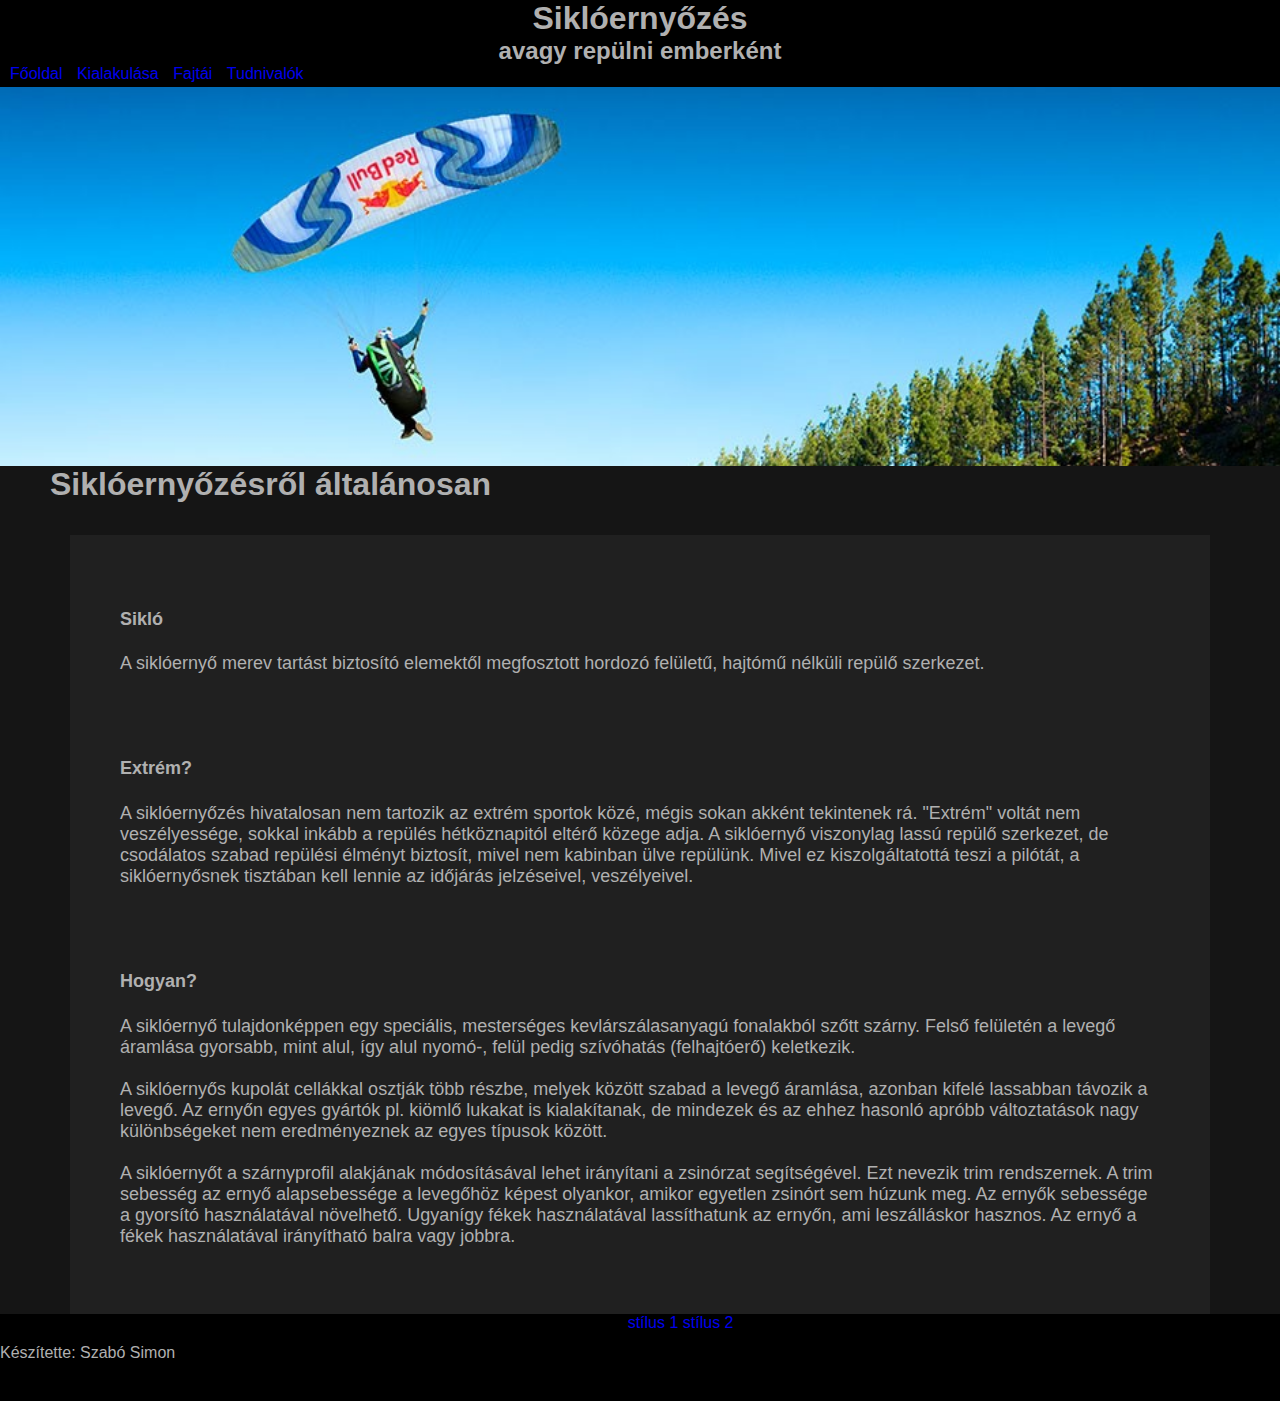
<file: index.html>
<!DOCTYPE html>
<html lang="hu">

<head>
    <title>Siklóernyő</title>
    <link href="style.css" type="text/css" rel="stylesheet">
    <meta charset="UTF-8">
</head>


<body>
    <header>
        <h1>Siklóernyőzés</h1>
        <h2>avagy repülni emberként</h2>
        <nav>
            <ul>
                <li><a href="index.html">Főoldal</a></li>
                <li><a href="kialakulasa.html">Kialakulása</a></li>
                <li><a href="fajtai.html">Fajtái</a></li>
                <li><a href="tudni.html">Tudnivalók</a></li>
            </ul>
        </nav>
    </header>
    <img src="1.jpg" alt="paragliding">
    <section>
        <h3>Siklóernyőzésről általánosan</h3>
        <article>
            <h4>Sikló</h4>
            <p>A siklóernyő merev tartást biztosító elemektől megfosztott hordozó felületű, hajtómű nélküli repülő szerkezet.</p><br><br>
            <h4>Extrém?</h4>
            <p>A siklóernyőzés hivatalosan nem tartozik az extrém sportok közé, mégis sokan akként tekintenek rá. "Extrém" voltát nem veszélyessége, sokkal inkább a repülés hétköznapitól eltérő közege adja. A siklóernyő viszonylag lassú repülő szerkezet,
                de csodálatos szabad repülési élményt biztosít, mivel nem kabinban ülve repülünk. Mivel ez kiszolgáltatottá teszi a pilótát, a siklóernyősnek tisztában kell lennie az időjárás jelzéseivel, veszélyeivel.</p><br><br>
            <h4>Hogyan?</h4>
            <p>A siklóernyő tulajdonképpen egy speciális, mesterséges kevlárszálasanyagú fonalakból szőtt szárny. Felső felületén a levegő áramlása gyorsabb, mint alul, így alul nyomó-, felül pedig szívóhatás (felhajtóerő) keletkezik.<br><br> A siklóernyős
                kupolát cellákkal osztják több részbe, melyek között szabad a levegő áramlása, azonban kifelé lassabban távozik a levegő. Az ernyőn egyes gyártók pl. kiömlő lukakat is kialakítanak, de mindezek és az ehhez hasonló apróbb változtatások
                nagy különbségeket nem eredményeznek az egyes típusok között.<br><br> A siklóernyőt a szárnyprofil alakjának módosításával lehet irányítani a zsinórzat segítségével. Ezt nevezik trim rendszernek. A trim sebesség az ernyő alapsebessége
                a levegőhöz képest olyankor, amikor egyetlen zsinórt sem húzunk meg. Az ernyők sebessége a gyorsító használatával növelhető. Ugyanígy fékek használatával lassíthatunk az ernyőn, ami leszálláskor hasznos. Az ernyő a fékek használatával
                irányítható balra vagy jobbra.</p>
        </article>
    </section>
    <script>
        function changeCSS(cssFile, cssLinkIndex) {

            var oldlink = document.getElementsByTagName("link").item(cssLinkIndex);

            var newlink = document.createElement("link");
            newlink.setAttribute("rel", "stylesheet");
            newlink.setAttribute("type", "text/css");
            newlink.setAttribute("href", cssFile);

            document.getElementsByTagName("head").item(0).replaceChild(newlink, oldlink);
        }
    </script>
    <footer>
        <span>Készítette: Szabó Simon</span>
        <a href="#" onclick="changeCSS('style.css', 0);">stílus 1</a>
        <a href="#" onclick="changeCSS('stylediff.css', 0);">stílus 2</a>
    </footer>
</body>

</html>
</file>
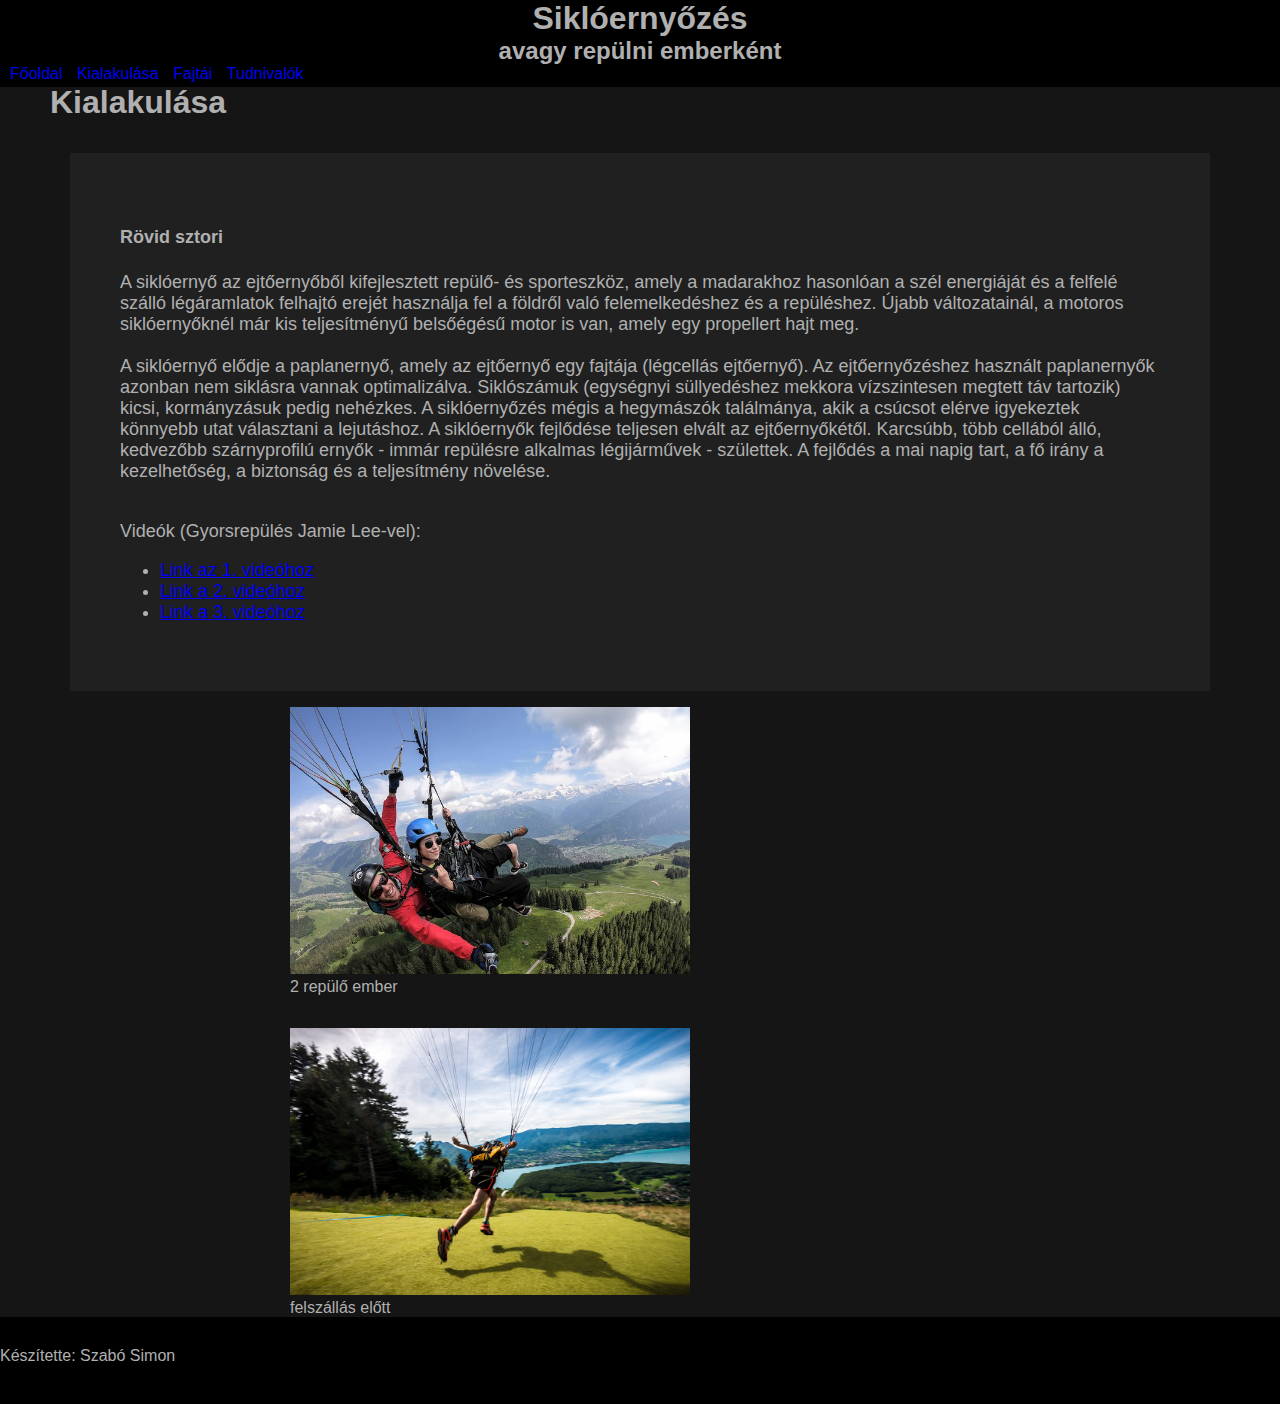
<file: kialakulasa.html>
<!DOCTYPE html>
<html lang="hu">

<head>
    <title>Siklóernyő | Kialakulása</title>
    <link href="style2.css" type="text/css" rel="stylesheet">
    <meta charset="UTF-8">
</head>


<body>
    <header>
        <h1>Siklóernyőzés</h1>
        <h2>avagy repülni emberként</h2>
        <nav>
            <ul>
                <li><a href="index.html">Főoldal</a></li>
                <li><a href="kialakulasa.html">Kialakulása</a></li>
                <li><a href="fajtai.html">Fajtái</a></li>
                <li><a href="tudni.html">Tudnivalók</a></li>
            </ul>
        </nav>
    </header>
    <section>
        <h3>Kialakulása</h3>
        <article>
            <h4>Rövid sztori</h4>
            <p>
                A siklóernyő az ejtőernyőből kifejlesztett repülő- és sporteszköz, amely a madarakhoz hasonlóan a szél energiáját és a felfelé szálló légáramlatok felhajtó erejét használja fel a földről való felemelkedéshez és a repüléshez. Újabb változatainál, a motoros
                siklóernyőknél már kis teljesítményű belsőégésű motor is van, amely egy propellert hajt meg.<br><br> A siklóernyő elődje a paplanernyő, amely az ejtőernyő egy fajtája (légcellás ejtőernyő). Az ejtőernyőzéshez használt paplanernyők
                azonban nem siklásra vannak optimalizálva. Siklószámuk (egységnyi süllyedéshez mekkora vízszintesen megtett táv tartozik) kicsi, kormányzásuk pedig nehézkes. A siklóernyőzés mégis a hegymászók találmánya, akik a csúcsot elérve igyekeztek
                könnyebb utat választani a lejutáshoz. A siklóernyők fejlődése teljesen elvált az ejtőernyőkétől. Karcsúbb, több cellából álló, kedvezőbb szárnyprofilú ernyők - immár repülésre alkalmas légijárművek - születtek. A fejlődés a mai napig
                tart, a fő irány a kezelhetőség, a biztonság és a teljesítmény növelése.<br><br></p>
            <aside>Videók (Gyorsrepülés Jamie Lee-vel):
                <ul>
                    <li><a href="https://www.youtube.com/watch?v=Mc6VabRenn0">Link az 1. videóhoz</a></li>
                    <li><a href="https://www.youtube.com/watch?v=a7wOpllzC94&t=83s">Link a 2. videóhoz</a></li>
                    <li><a href="https://www.youtube.com/watch?v=NH_O0Qz3KJE">Link a 3. videóhoz</a></li>
                </ul>
            </aside>
        </article>
        <figure>
            <img src="2.jpg">
            <figcaption>2 repülő ember</figcaption>
        </figure>
        <figure>
            <img src="3.jpg">
            <figcaption>felszállás előtt</figcaption>
        </figure>
    </section>
    <footer>
        <span>Készítette: Szabó Simon</span>
    </footer>
</body>

</html>
</file>
<file: style.css>
html {
    font-family: Arial, Helvetica, sans-serif;
}

header {
    background-color: black;
    margin: 0;
    padding: 0;
    border: 0;
    height: 87px;
    width: 100%;
    position: fixed;
    z-index: 1;
}

body {
    padding: 0;
    margin: 0;
    border: 0;
    height: 946px;
}

header h1,
header h2 {
    color: #b0b0b0;
    text-align: center;
    margin: 0;
}

header h1 {
    padding: 0px;
}

nav ul {
    padding: 0;
    margin: 0;
}

nav li {
    list-style-type: none;
    display: inline-block;
    padding-left: 10px;
    color: white;
}

img {
    width: 100%;
    top: 87px;
    position: relative;
    z-index: 0;
}

a {
    text-decoration: none;
}

section {
    position: relative;
    top: 64px;
    background-color: #151515;
}

section h3 {
    margin-left: 50px;
    font-size: 2em;
    margin-top: 0;
    color: #b0b0b0;
}

article {
    margin-left: 70px;
    margin-right: 70px;
    padding: 50px;
    background-color: #202020;
    font-size: large;
    color: #b0b0b0;
}

footer {
    height: 87px;
    position: relative;
    top: 63px;
    background-color: black;
    color: #b0b0b0;
}

footer a {
    position: relative;
    margin: 0;
    left: 35%;
}

span {
    position: relative;
    top: 30px;
}
</file>
<file: style2.css>
html {
    font-family: Arial, Helvetica, sans-serif;
}

header {
    background-color: black;
    margin: 0;
    padding: 0;
    border: 0;
    height: 87px;
    width: 100%;
    position: fixed;
    z-index: 1;
}

body {
    padding: 0;
    margin: 0;
    border: 0;
    height: 946px;
}

header h1,
header h2 {
    color: #b0b0b0;
    text-align: center;
    margin: 0;
}

header h1 {
    padding: 0px;
}

nav ul {
    padding: 0;
    margin: 0;
}

nav li {
    list-style-type: none;
    display: inline-block;
    padding-left: 10px;
    color: white;
}

img {
    width: 400px;
    height: auto;
    margin-left: 250px;
}

figcaption {
    margin-left: 250px;
    color: #b0b0b0;
}

figure {
    display: inline-block;
}

header a {
    text-decoration: none;
}

section {
    position: relative;
    top: 84px;
    background-color: #151515;
}

section h3 {
    margin-left: 50px;
    font-size: 2em;
    margin-top: 0;
    color: #b0b0b0;
}

article {
    margin-left: 70px;
    margin-right: 70px;
    padding: 50px;
    background-color: #202020;
    font-size: large;
    color: #b0b0b0;
}

footer {
    height: 87px;
    position: relative;
    top: 68px;
    background-color: black;
    color: #b0b0b0;
}

span {
    position: relative;
    top: 30px;
    text-align: right;
}
</file>
